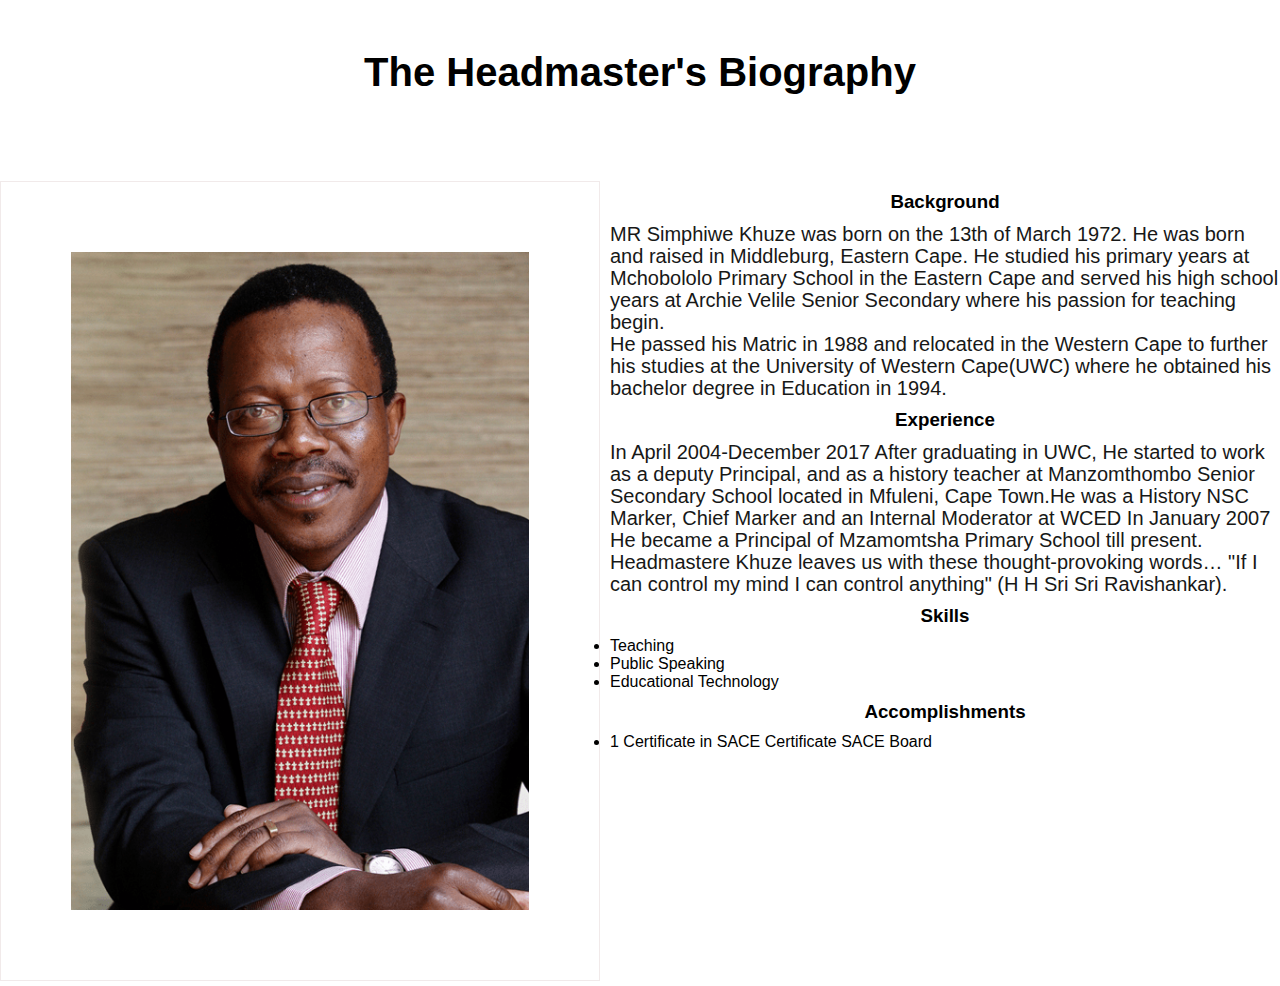
<file: biography.html>
<!DOCTYPE html>
<html lang="en">
<head>
    <meta charset="UTF-8">
    <meta http-equiv="X-UA-Compatible" content="IE=edge">
    <meta name="viewport" content="width=device-width, initial-scale=1.0">

   <link rel='stylesheet' href='Mzamo_css.css'/>
    <link rel = "stylesheet" href = "https://stackpath.bootstrapcdn.com/font-awesome/4.7.0/css/font-awesome.min.css">
    <link rel="canonical" href="https://getbootstrap.com/docs/5.3/examples/album/">

    <link rel="canonical" href="https://getbootstrap.com/docs/5.3/examples/album/">
    <link rel='stylesheet' href='bio.css'>
    <title>Document</title>
</head>
<body>
    
    
   
<h1>The Headmaster's Biography</h1><br>
<br>


<img src="img_heard.png" width="600px" height="800px" class="float-img">

<h3>Background</h3>
<p>MR Simphiwe Khuze was born on the 13th of March 1972. He was born and raised in Middleburg, Eastern Cape. He studied his primary years at Mchobololo Primary School in the Eastern Cape and served his high school years at Archie Velile Senior Secondary where his passion for teaching begin.</p>
<p>He passed his Matric in 1988 and relocated in the Western Cape to further his studies at the University of Western Cape(UWC) where he obtained his bachelor degree in Education in 1994.</p>

<h3>Experience</h3>

<p>In April 2004-December 2017 After graduating in UWC, He started to work as a deputy Principal, and as a history teacher at Manzomthombo Senior Secondary School located in Mfuleni, Cape Town.He was a History NSC Marker, Chief Marker and an Internal Moderator at WCED

    In January 2007 He became a Principal of Mzamomtsha Primary School till present.
    
    Headmastere Khuze leaves us with these thought-provoking words… "If I can control my mind I can control anything" (H H Sri Sri Ravishankar).</p>

<h3>Skills</h3>
<li>Teaching</li>
<li>Public Speaking</li>
<li>Educational Technology
</li>
<h3>Accomplishments
</h3>

<li>1 Certificate in SACE Certificate SACE Board
</li>



    
</body>

</html>
</file>
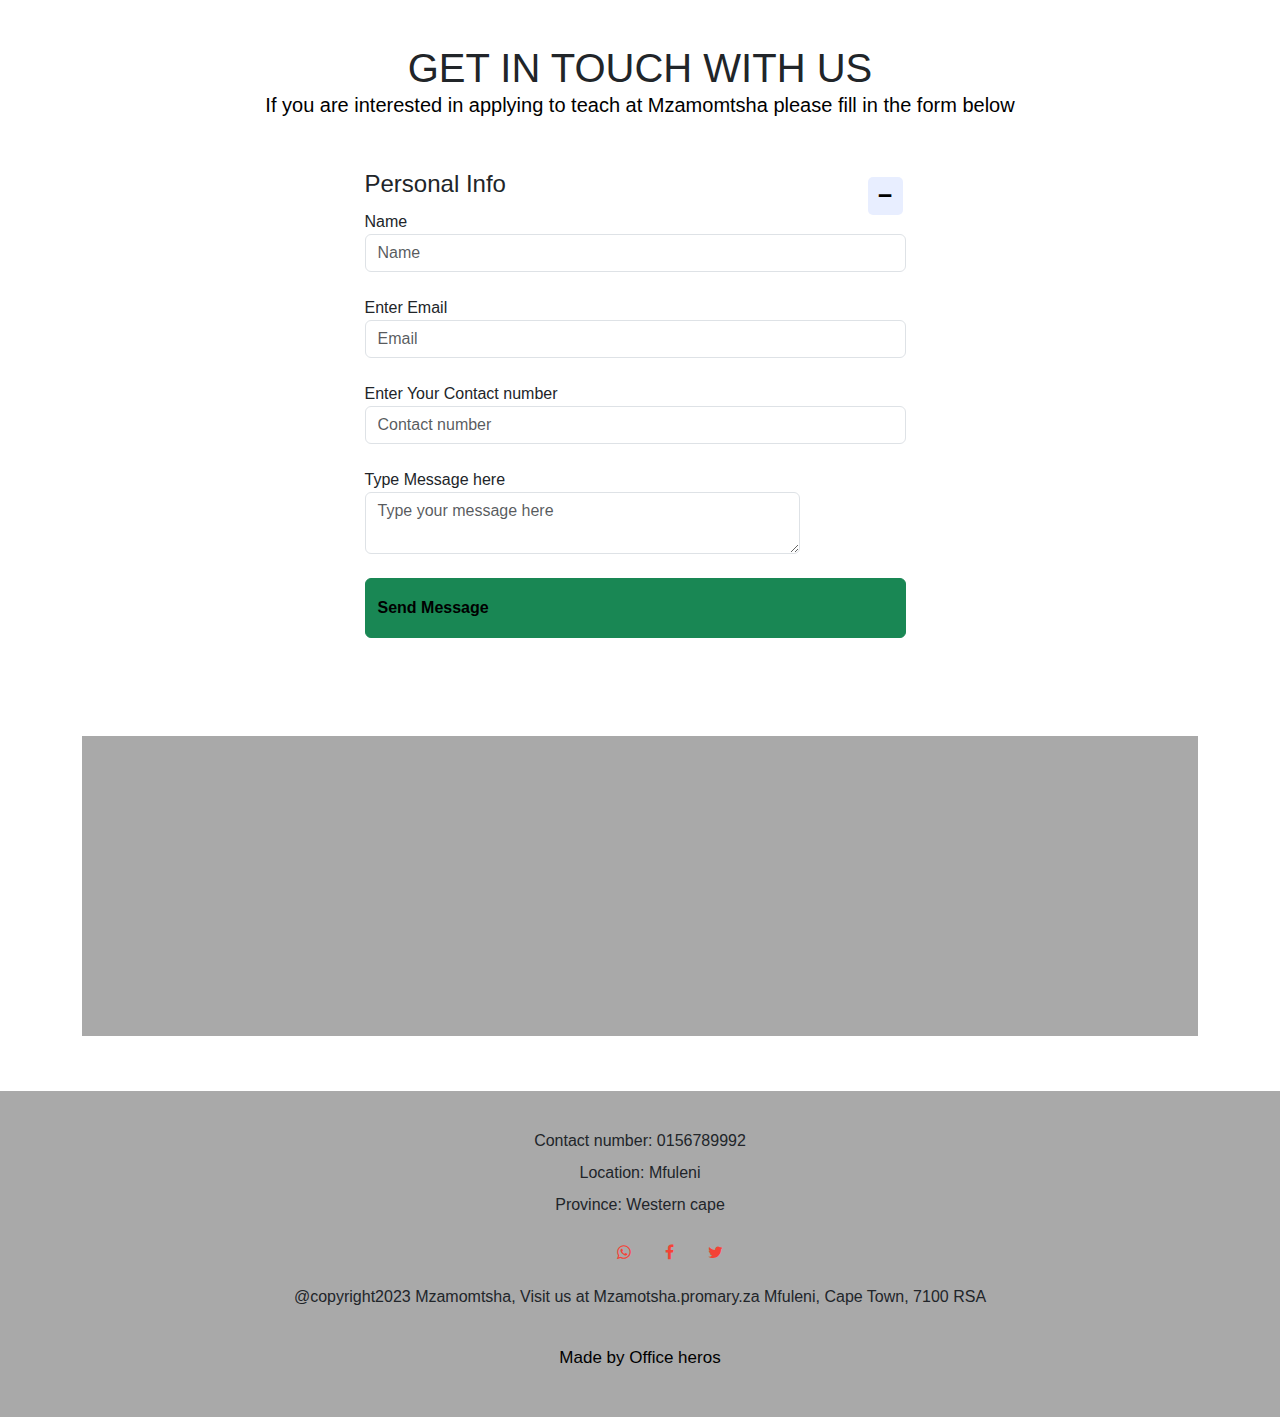
<file: contact.html>
<!DOCTYPE html>
<html lang="en">
<head>
    <meta charset="UTF-8">
    <meta http-equiv="X-UA-Compatible" content="IE=edge">
    <meta name="viewport" content="width=device-width, initial-scale=1.0">
    <title>Document</title>
    <link rel='stylesheet' href='Mzamo_css.css'/>
    <link rel = "stylesheet" href = "https://stackpath.bootstrapcdn.com/font-awesome/4.7.0/css/font-awesome.min.css">
    <link rel="canonical" href="https://getbootstrap.com/docs/5.3/examples/album/">

    <link rel="canonical" href="https://getbootstrap.com/docs/5.3/examples/album/">
    
 <!-- Bootstrap CSS -->
 <!--<link href="https://cdn.jsdelivr.net/npm/bootstrap@5.0.2/dist/css/bootstrap.min.css" rel="stylesheet" integrity="sha384-EVSTQN3/azprG1Anm3QDgpJLIm9Nao0Yz1ztcQTwFspd3yD65VohhpuuCOmLASjC" crossorigin="anonymous">
 <script src="https://cdn.jsdelivr.net/npm/bootstrap@5.0.2/dist/js/bootstrap.bundle.min.js" integrity="sha384-MrcW6ZMFYlzcLA8Nl+NtUVF0sA7MsXsP1UyJoMp4YLEuNSfAP+JcXn/tWtIaxVXM" crossorigin="anonymous"></script>-->
<meta http-equiv="X-UA-Compatible" content="IE=edge">
<meta name="viewport" content="width=device-width, initial-scale=1">
<link rel="stylesheet" href="https://cdn.jsdelivr.net/npm/bootstrap@4.6.2/dist/css/bootstrap.min.css">
<script src="https://cdn.jsdelivr.net/npm/jquery@3.6.3/dist/jquery.slim.min.js"></script>
<script src="https://cdn.jsdelivr.net/npm/popper.js@1.16.1/dist/umd/popper.min.js"></script>
<script src="https://cdn.jsdelivr.net/npm/bootstrap@4.6.2/dist/js/bootstrap.bundle.min.js"></script>

<link rel = "stylesheet" href = "https://stackpath.bootstrapcdn.com/font-awesome/4.7.0/css/font-awesome.min.css">
    <link rel="canonical" href="https://getbootstrap.com/docs/5.3/examples/album/">

    <link rel="canonical" href="https://getbootstrap.com/docs/5.3/examples/album/">

    <link href="bootstrap.min.css" rel="stylesheet">
</head>
<body>
   
    <section id="contact"  style="justify-items: flex-end;">
        <div class="container-lg">
          <div class="text-center"><br>
            <h2 >Get in Touch with Us</h2>
            <p class="lead">If you are interested in applying to teach at Mzamomtsha please fill in the form below</p>
          </div>
    
          <div class="row justify-content-center my-5">
            <div class="col-lg-6">
              <form action="">
                <fieldset>
                  <legend>Personal Info</legend>
                  <labe>Name</labe>
                  <input type="text" class="form-control" id="Name" placeholder="Name" required><br>
                  <labe>Enter Email</labe>
                          <input type="text" class="form-control" id="email" placeholder="Email"><br>
                          <labe>Enter Your Contact number</labe>
                          <input type="number" class="form-control" id="number" placeholder="Contact number"required><br>
                          <labe>Type Message here</labe>
                          <textarea type="text" class="form-control" id="textarea" style="width: 435px;"placeholder="Type your message here" required></textarea><br>
                          <button type="button" class="btn btn-success">Send Message</button>
                          
              </form>
              </div>
        </div>
       </section>
       <div class="container">

        <div class="container-map">
            <div class="map">
              <iframe src="https://www.google.com/maps/embed?pb=!1m18!1m12!1m3!1d3307.5801782232306!2d18.649150915117872!3d-34.00331568061928!2m3!1f0!2f0!3f0!3m2!1i1024!2i768!4f13.1!3m3!1m2!1s0x1dcc4f10cee25b65%3A0x67a6a93df747dbac!2sMzamomtsha%20Primary!5e0!3m2!1sen!2sza!4v1678267790306!5m2!1sen!2sza" 
              width="400" height="300" style="border: 30px;" allowfullscreen="" loading="lazy" referrerpolicy="no-referrer-when-downgrade" top="0";>
              </iframe>
          </div>
          </div>
          <style>
            iframe{
                background-color:darkgrey;
                width: 100%;
                padding: 2px;
            }
          </style>
    </div>
       
    </div> 
    <br>
    <br>

 <section class ="footer" style="background-color: darkgrey;" >
 <h4></h4>
 <div class="address">
    <address>
        <label>Contact number: 0156789992</label><br>
        <label>Location: Mfuleni</label><br>
        <label>Province: Western cape </label>
    </address>
 </div>
 <div class = "icons">
  <a href = "https://www.facebook.com/pages/category/middle-school/Mzamomtsha-Primary-School-105759048369027/posts/">
   <a href="https://web.whatsapp.com/"><i  class="fa fa-whatsapp"></i></a> 
    <i class = "fa fa-facebook fa-2xl"></i> </a>
 <a href="https://twitter.com/i/flow/login?input_flow_data=%7B%22requested_variant%22%3A%22eyJsYW5nIjoiZW4ifQ%3D%3D%22%7D"> <i class = "fa fa-twitter"></i></a>
  <br>

  <p> <address>
     
    @copyright2023 Mzamomtsha,
   Visit us at Mzamotsha.promary.za
   Mfuleni, Cape Town, 7100
   RSA
</address></p>

  </div>
     <p>Made by Office heros</p>
 </section>
 
</body>
</html>
</file>
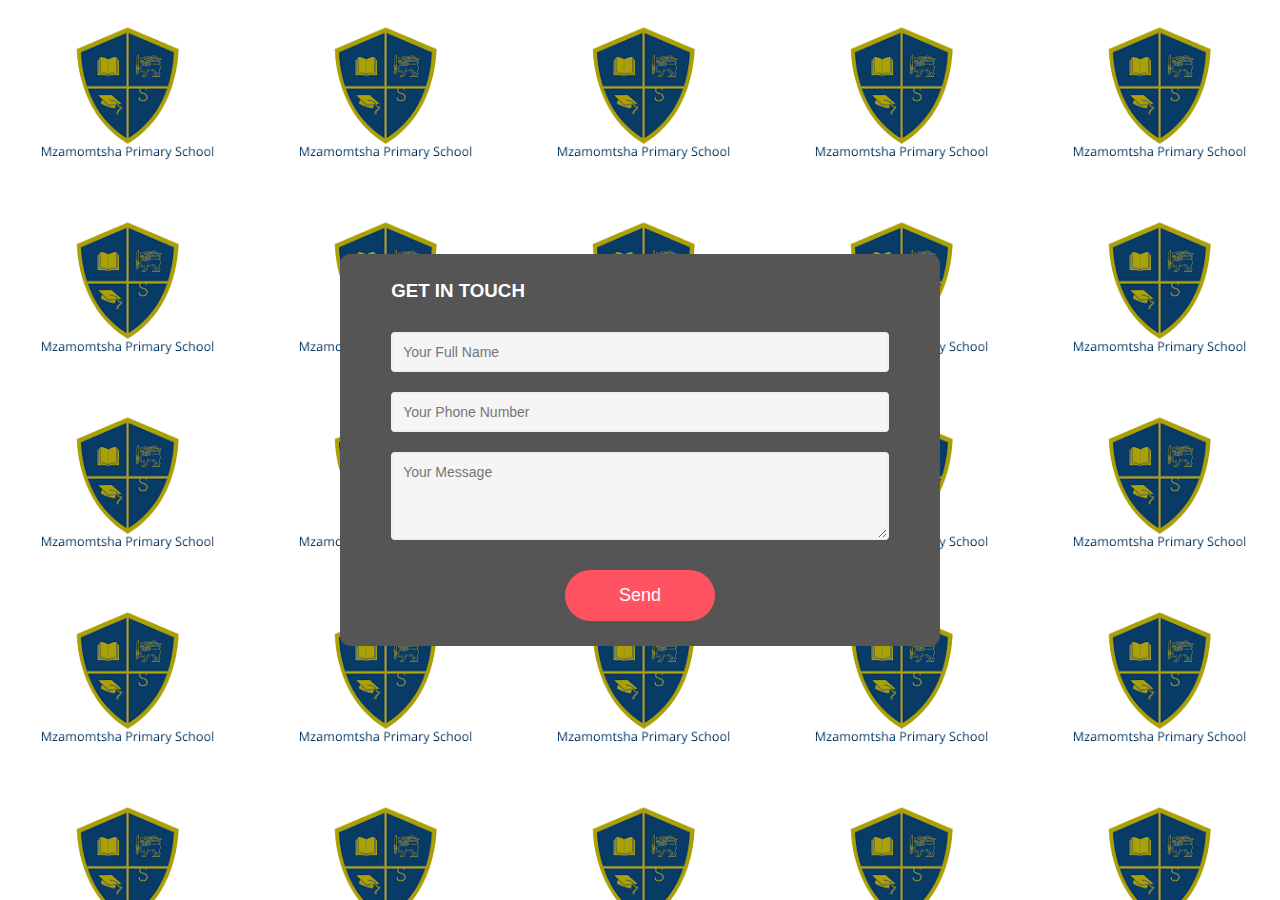
<file: ContactUs.html>
<!DOCTYPE html>
<html lang="en">
<head>
    <meta charset="UTF-8">
    <meta name="viewport" content="width=device-width, initial-scale=1.0">
    <title>Visit Us</title>
    <link rel="stylesheet" href="contactStyle.css"/>
    <!--<link rel="stylesheet" href="Mzamo_css.css"/>-->
</head>
<body>
   <div class="container">
      <form id="form1" onsubmit="sendEmail(); return false;">
        <h3>GET IN TOUCH</h3>
        <div>
          <input type="text" id="names" placeholder="Your Full Name"/>
        </div>

        <div>
          <input type="text" id="phone" placeholder="Your Phone Number"/>
        </div>

        <div>
          <textarea id="message" rows="4" placeholder="Your Message"></textarea>
        </div>
                <!--<input type="email" id="email" placeholder="Email" required>-->        
        <div>
          <button type="submit">Send</button>
        </div>        
      </form>
      </div>
    </div>
    <script src="https://smtpjs.com/v3/smtp.js"></script>
<script>
        function sendEmail(){
        Email.send({
        Host : "smtp.elasticemail.com",
        Username : "oh45675@outlook.com",
        Password : "9913DEDBC48EAF416A8A4C45F16E21A2AB3B",
        To : 'oh45675@outlook.com',
        From : "oh45675@outlook.com",
        Subject : "New Message Enquiry",
        Body : "Name: " + document.getElementById("names").value 
                        //+ "<br> Email: " + document.getElementById("email").value
                        + "<br> Phone no: " + document.getElementById("phone").value 
                        + "<br> Message: " + document.getElementById("message").value
        });

        if (window.confirm("Message sent successfully! Go to Home page?")) {
                    window.location.href = 'index.html';
        }
        else {
            window.location.href = 'contactUs.html';
        };


        }

</script>
</body> 
</html>
</file>
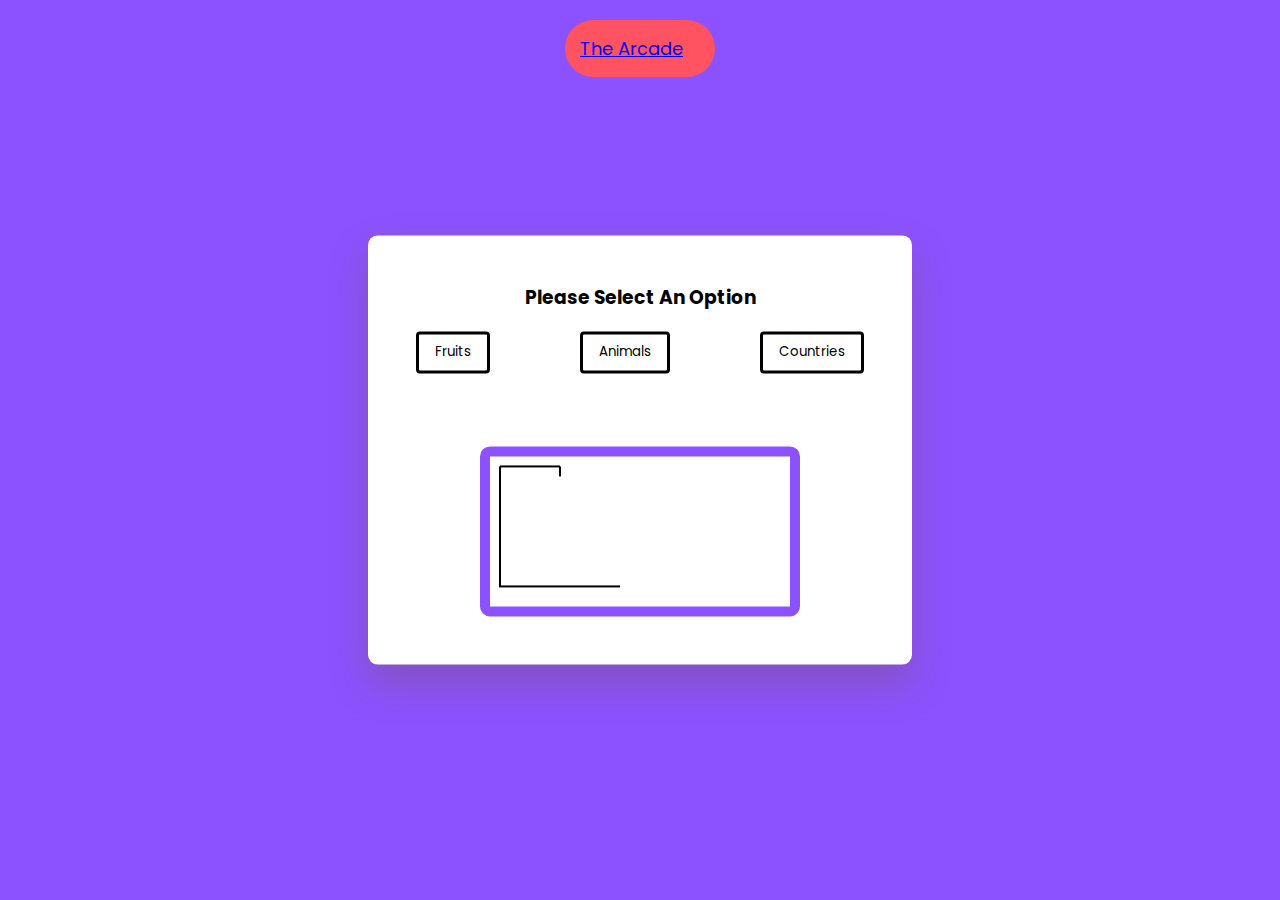
<file: hangman.html>
<!DOCTYPE html>
<html lang="en">
  <head>
    <meta name="viewport" content="width=device-width, initial-scale=1.0" />
    <title>Hangman</title>
    <!-- Google Fonts -->
    <link
      href="https://fonts.googleapis.com/css2?family=Poppins:wght@400;600&display=swap"
      rel="stylesheet"
    />
    <!-- Stylesheet -->
    <link rel="stylesheet" href="hangmanStyle.css" />
  </head>
  <body>
    <div class="container">
      <div id="options-container"></div>
      <div id="letter-container" class="letter-container hide"></div>
      <div id="user-input-section"></div>
      <canvas id="canvas"></canvas>
      <div id="new-game-container" class="new-game-popup hide">
        <div id="result-text"></div>
        <button id="new-game-button">New Game</button>
      </div>
    </div>
        <div class="back-button">
            <a href="game_page.html">The Arcade</a>
        </div>
    <!-- Script -->
    <script src="hangmanScript.js"></script>
  </body>
</html>
</file>
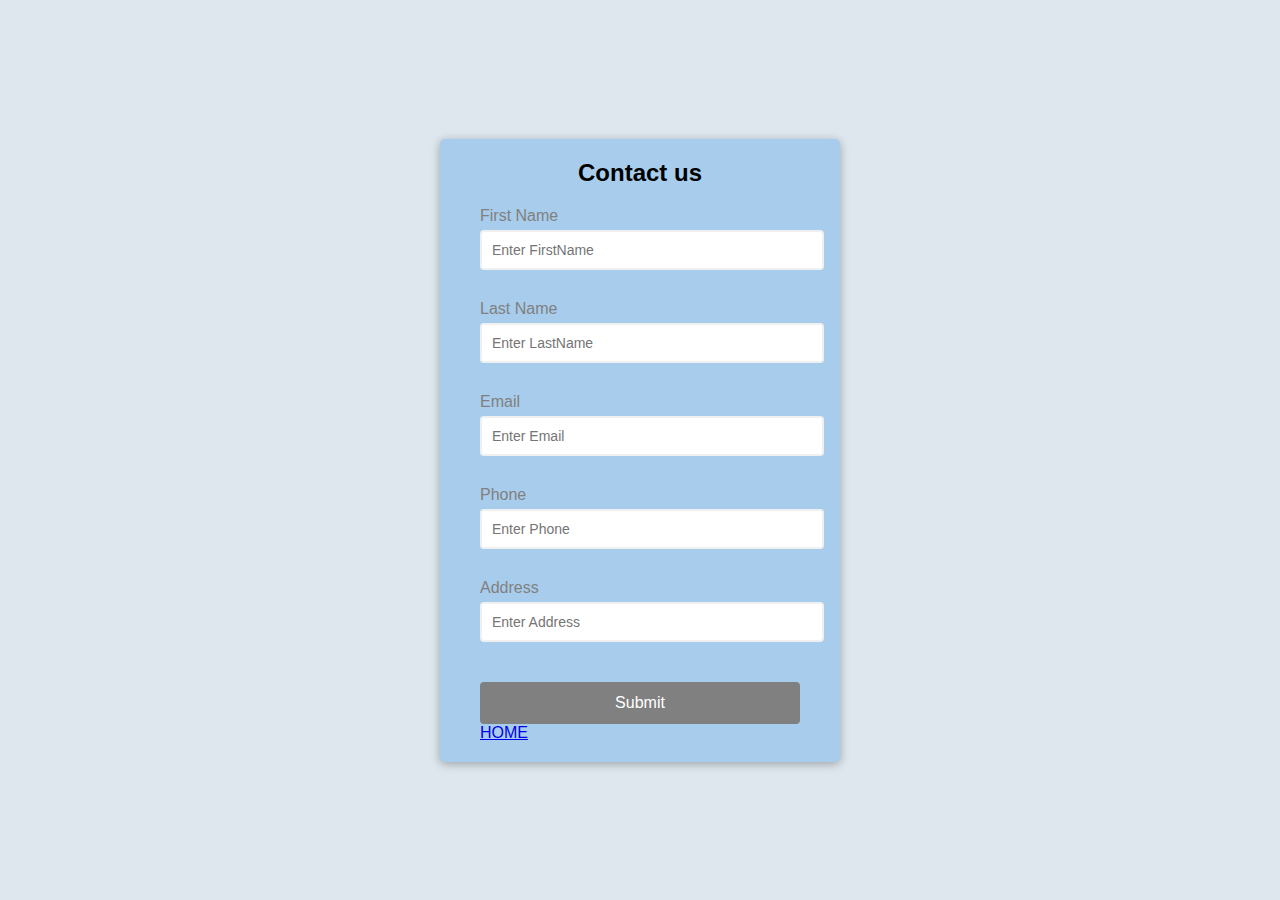
<file: newContactUs.html>
<!DOCTYPE html>
<html lang="en">
<head>
    <meta charset="UTF-8">
    <meta http-equiv="X-UA-Compatible" content="IE=edge">
    <meta name="viewport" content="width=device-width, initial-scale=1.0">
    <title>Contact Us</title>
    <link rel="stylesheet" href="conStyling.css"/>
    
</head>
<body>
   <div class="container">

<form id="form" class="form">

<h2>Contact us</h2>

<div class="form-control ">
    <label for="FirstName">First Name</label>
    <input type="text" id="FirstName" placeholder="Enter FirstName"/>

    <small>Error message</small>


</div>

<div class="form-control">
    <label for="LastName">Last Name</label>
    <input type="text" id="LastName" placeholder="Enter LastName"/>

    <small>Error message</small>


</div>

<div class="form-control">
    <label for="Email">Email</label>
    <input type="text" id="Email" placeholder="Enter Email"/>

    <small>Error message</small>


</div>

<div class="form-control">
    <label for="Phone">Phone</label>
    <input type="text" id="Phone" placeholder="Enter Phone"/>

    <small>Error message</small>


</div>

<div class="form-control">
    <label for="Address">Address</label>
    <input type="text" id="Address" placeholder="Enter Address"/>

    <small>Error message</small>


</div>

<div>
    <button>Submit</button>
    <a href="index.html" class="form-control">HOME</a>
</div>




</form>





   </div>

   <script src="newConJS.js"></script>
    
</body>
</html>
</file>
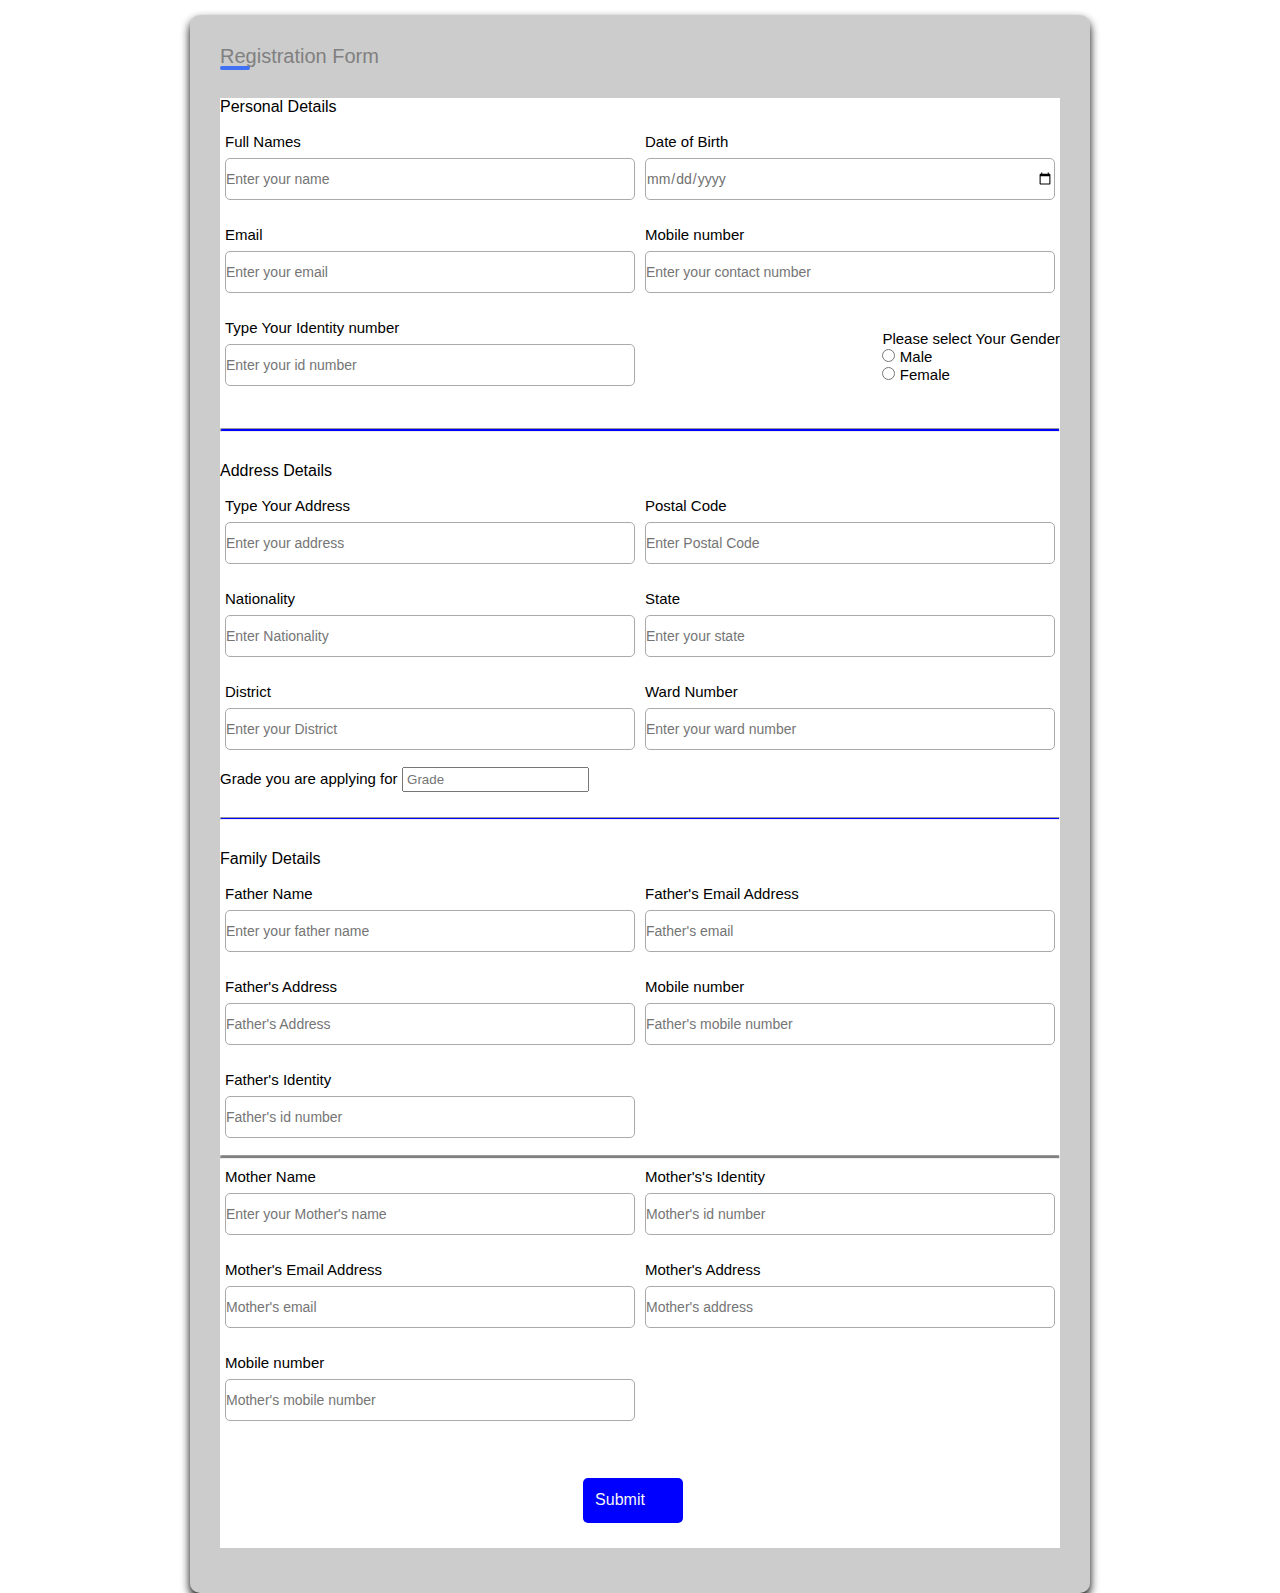
<file: Reg form.html>
<!DOCTYPE html>
<html lang="en">
<head>
    <meta charset="UTF-8">
    <meta http-equiv="X-UA-Compatible" content="IE=edge">
    <meta name="viewport" content="width=device-width, initial-scale=1.0">
    <link rel="stylesheet" href="Reg.css.css">
    <link href="https://fonts.cdnfonts.com/css/poppins" rel="stylesheet">
                
    <title>Document</title>
</head>
<body>
    <div class="container">
        <header>Registration Form</header>
        <form action="">
<div class="form first">
    <div class="details person">
        <span class="title">Personal Details</span>
        <div class="fields">
            <div class="input-field">
                <label>Full Names</label>
                <input type="text" alt="" placeholder="Enter your name" required>
            </div>
            <div class="input-field">
                <label>Date of Birth</label>
                <input type="date" alt="" placeholder="Date of Birth" required>
            </div>
            <div class="input-field">
                <label>Email</label>
                <input type="email" alt="" placeholder="Enter your email" required>
            </div>
            <div class="input-field">
                <label>Mobile number</label>
                <input type="number" alt="" placeholder="Enter your contact number" required>
            </div>
            <div class="input-field">
                <label>Type Your Identity number</label>
                <input type="number" alt="" placeholder="Enter your id number" required>
            </div>
            <div class="input-radio">
                <label>Please select Your Gender</label><br>
                <input type="radio" alt="" id="Male" name="gender" value="MALE" required>
                <label>Male</label><br>
                <input type="radio" alt="" id="Female" name="gender" value="FEMALE" required>
                <label>Female</label>
              
            </div>
        </div>
        <hr style="width: 100%; color:green; border-radius: 20px; padding: 0.8px; background-color: blue; margin-top: 25px;">
        
    </div>

    <div class="details address">
        <span class="title">Address Details</span>
        <div class="fields">
            <div class="input-field">
                <label>Type Your Address</label>
                <input type="text" alt="" placeholder="Enter your address" required>
            </div>
            <div class="input-field">
                <label>Postal Code</label>
                <input type="number" alt="" placeholder="Enter Postal Code" required>
            </div>
            <div class="input-field">
                <label>Nationality</label>
                <input type="text" alt="" placeholder="Enter Nationality" required>
            </div>
            <div class="input-field">
                <label>State</label>
                <input type="text" alt="" placeholder="Enter your state" required>
            </div>
            <div class="input-field">
                <label>District</label>
                <input type="text" alt="" placeholder="Enter your District" required>
            </div>
            <div class="input-field">
                <label>Ward Number</label>
                <input type="text" alt="" placeholder="Enter your ward number" required>
            </div>
            <div class="grade">
                <label>Grade you are applying for</label>
                <input type="number" placeholder="Grade">
            </div>
            
        </div>
        <hr style="width: 100%; color:green; border-radius: 20px; padding: 0.8px; background-color: blue; margin-top: 25px;">
        

        
    </div>
</div>


    <div class="form second">
        <div class="details family ">
            <span class="title">Family Details</span>
            <div class="fields">
                <div class="input-field">
                    <label>Father Name</label>
                    <input type="text" alt="" placeholder="Enter your father name" required>
                </div>
                
                <div class="input-field">
                    <label> Father's Email Address</label>
                    <input type="email" alt="" placeholder="Father's email" required>
                </div>
                <div class="input-field">
                    <label> Father's  Address</label>
                    <input type="text" alt="" placeholder="Father's Address" required>
                </div>
                <div class="input-field">
                    <label>Mobile number</label>
                    <input type="number" alt="" placeholder="Father's mobile number" required>
                </div>
                <div class="input-field">
                    <label>Father's Identity</label>
                    <input type="number" alt="" placeholder="Father's id number" required>
                </div>

                <hr style="width: 100%; color:green; border-radius: 20px; padding: 0.8px; background-color: gray;">
                <div class="input-field">
                    <label>Mother Name</label>
                    <input type="text" alt="" placeholder="Enter your Mother's name" required>
                </div>
                <div class="input-field">
                    <label>Mother's's Identity</label>
                    <input type="number" alt="" placeholder="Mother's id number" required>
                </div>
                <div class="input-field">
                    <label> Mother's Email Address</label>
                    <input type="email" alt="" placeholder="Mother's email" required>
                </div>
                <div class="input-field">
                    <label> Mother's  Address</label>
                    <input type="text" alt="" placeholder="Mother's address" required>
                </div>
                <div class="input-field">
                    <label>Mobile number</label>
                    <input type="number" alt="" placeholder="Mother's mobile number" pattern="[0-9]*" required>
                </div>
                <br>
                
               
            </div>
            <div class="buttons">
                <button class="Submit">
                       <span class="SubmitText">Submit</span>
                       <i class="uil uil-navigator"></i>
                   </button>
               </div>
            
        </div>   
            </div>
    
        </div>
    </div>
  
        </form>

    </div>
</body>
</html>
</file>
<file: Mzamo_css.css>
*{
  margin: 0;
  padding: 0;
  box-sizing: border-box;
  font-family: 'poppins', sans-serif;
}

.header{
  min-height: 100vh ;
  width:100%;
  background-image: linear-gradient(rgba(4,9,30,0.7),rgba(4,9,30,0.7)), url(sch.jpg);

  background-position: center;
  background-size: cover ;
  position: relative;
}

nav {
  display: flex;
  padding: 2% 6%;
  justify-content: space-between;
  align-items: center;
}

nav img{
  width: 150px;
}

.nav-links{
  flex: 1;
  text-align: right;
}

.nav-links ul li {
  list-style: none;
  display: inline-block;
  padding: 8px 12px;
  position: relative;
  display: fixed;
  top: 0;
}
.nav-links ul li a {
  color: #ffffff;
  text-decoration: none;
  font-size: 15px;
  top: 0;
}
.nav-links ul li a:hover{
  background-color: crimson;
}
.nav-links ul li ::after {
  content: '';
  width: 0%;
  height: 2px;
  background: #f44336;
  display: block;
  margin: auto;
  transition: 0.5s;

}

.nav-links ul li:hover::after{
width: 100%;

}

.text-box{
 width: 90%;
 color: #ffffff;
 position: absolute;
 top: 50%;
 left: 50%; 
 transform: translate(-50%, -50%);
 text-align: center;
}

.text-box h1{
  font-size: 62px;

}
.text-box p {
  margin: 10px 0 40px ;
  font-size: 14px;
  color:#ffffff
}

.hero-btn{
  display: inline-block;
  text-decoration: none;
  color: #ffffff;
  border: 1px solid;
  padding: 12px 34px;
  font-size: 13px;
  background: transparent;
  position: relative;
  cursor: pointer;
}
.hero-btn:hover{
  border: 1px solid #f44336;
  background: #f44336;
  transition: 1s;
}
/*For web responsiveness*/
nav .fa{
  display: none;
}
@media(max-width:700px){
  .text-box h1{
      font-size: 62px;
  }
  .nav-links ul li{
      display: block;
      justify-content: flex-end;
  }
  
  .nav-links {
      position: absolute; 
      background: #f44336;
      height: 100vh;
      width: 200px;
      top: 0;
      right:-200px;
      text-align: left;
      z-index: 2;
      transition: 1s ;
      justify-content: flex-end;
  }

  nav .fa{
    display:block;
    color: #ffffff; 
    margin: 10px; 
    font-size: 22px;
    cursor: pointer;

  }

  .nav-links ul{
      padding: 30px ;
  }
}
.content-first{
  width:80%;
  margin: auto;
  text-align: left;
  padding-bottom: 10%;
}
.content-first p{
  color: #000000;
}

.content-first img{
  border-radius: 10%;
  margin-right: 30px;
  float: left;

}
h1{
  font-size:36px;
  font-weight:600;
  
}

p{
 color: #000000;
 font-size:17px;
font-weight: 300;
line-height:22px;
padding: 2px;
}

.content-sec{
  width:80%;
  margin: auto;
  text-align: left;
  padding-top: 1%;
  padding-bottom: 10%;

}
.content-sec img{
  border-radius: 10%;
  margin-right: 30px;
  float: left;
 
  

}
h1{
  font-size:36px;
  font-weight:600;
}

p{
 color: #000000;
 font-size:17px;
font-weight: 300;
line-height:22px;
padding: 2px;
}

.content-head h2{
  font-size:36px;
  font-weight:600;
  text-align: center;
  color: #f44336;
  
}

.content-head h1{
  font-size:36px;
  font-weight:600;
  text-align: center;
  color: #f44336;
  
}

 
.content-third{
  width:80%;
  margin: auto;
  text-align: left;
  padding-top: 1%;
  padding-bottom: 20%;

}

.content-third img{
  border-radius: 10%;
  margin-right: 30px;
  float: left;
 
}


/*course*/

.course{
  width:80%;
  margin: auto;
  text-align: center;
  padding-top: 100px;
}

/*Content in middle of website*/
.content{
  width:80%;
  margin: auto;
  text-align: left;
  padding-top: 100px;
}

.content img{
  border-radius: 10%;
  margin-left: 30px;
}
h1{
  font-size:36px;
  font-weight:600;
}

p{
 color: #000000;
 font-size:17px;
  font-weight: 300;
  line-height:22px;
  padding: 10px;
}

.row{
  margin-top:5%;
  display:flex;
  justify-content: space-between;
  padding-right: 10px;


}
.course-col{
  flex-basis:31%;
  background: #1c5ca7;
  border-radius: 10px;
  margin-bottom: 5%;
  padding:20px 12px;
  box-sizing: border-box;
  transition: 0.5s;
   margin-left: 20px;
}

h3{
  text-align:center;
  font-weight:600;
  margin:10px 0;
}

.course-col:hover{
  box-shadow: 0 0 20px 0px rgba(0,0,0,0,2);
}
@media(max-width:700px){
 .row {
  flex-direction: column;

 }
}
.content{
  width:80%;
  margin: auto;
  text-align: left;
  
}
.icons a{
  padding: 30px;

}
.content img{
  border-radius: 10%;
  margin-left: 30px;
}
h1{
  font-size:36px;
  font-weight:600;
}

p{
 color: #000000;
 font-size:17px;
font-weight: 300;
line-height:22px;
padding: 2px;
}

.content-below
{
  width:80%;
  margin: auto;
  text-align: left;
  padding-top: 100px;
}

.content-below img{
  border-radius: 10%;
  margin-right: 30px;
  float: left;
  padding-bottom: 10px;
  
}

/*campus*/
.campus{
width:80%;
margin:auto;
text-align:center;
padding-top: 50px ;  
}

.campus-col{
  flex-basis: 32%;
  border-radius:10px;
  margin-bottom: 30px;
  position:relative;
  overflow:hidden;
  
  
}

.campus-col img{
 width:100% ;
 display:block;
 height: 60%;
}

.layer{
  background:transparent;
  height: 350px;
  width:100%;
  position: absolute;
  top:0;
  left:0;
  transition: 0.5s;

}

.layer:hover {
  background:darkgray;


  
}
.layer h3{
  width:100%;
  font-weight: 500;
  color:#fff;
  font-size: 26px;
  bottom:0;
  left: 50%;
  left:50%;
  transform: translateX(-50%);
  position: absolute;
  opacity: 0;
  transition: 0.5s;

}

.layer:hover h3{
  bottom: 49%;
  opacity: 1;

}

.facilities{
 width: 80%;
 margin: auto; 
 text-align: center;
 padding-top: 100px;

}

.facilities-col{
  flex-basis: 34%;
  border-radius:10px ;
  margin-bottom:5%;
  text-align: left;
  padding-left: 10px;
}

.facilities-col img{
width:100%;
border-radius: 10px;

}

.facilities-col p{
  padding: 0;

}
.facilities-col h3{
 margin-top:16px;
 margin-bottom: 15px;
 text-align: left; 
}

/* testimonials*/

.testimonials{
width:auto;
margin:auto;
padding-top: 100px;
text-align: center;


}
.testimonials-col{
  flex-basis:44%;
  border-radius: 10px;
  margin-bottom: 5%;
  text-align: left;
  background:#fff3f3;
  padding: 25px;
  cursor:pointer;
  display: flex;
}

.testimonials-col img{
height: 40px;
margin-left: 5px;
margin-right: 30px;
border-radius: 50%;   
}
.course-col img{
  border-radius: 50%;
}
.testimonials-col p{
padding: 0;
}

.testimonials-col h3{
margin-top:15px;
text-align:left;
}

.testimonials-col .fa{
 color: #f44336
}

@media(max-width:700px)
{
  .testimonial-col img{
      margin-left:0px;
      margin-right:15px;
  }
}

/* FAQS*/

h1 {
  text-align: center;
  margin: 50px 0 !important;
  font-family: sans-serif;
}
.card, card-header {
  background-color: transparent !important;
  border: none !important;
  padding: 20px !important;
  margin-bottom: 20px;
}
.card {
  box-shadow: 0 2px 20px 0 rgba(178, 196, 192, 0.473);
}
.btn {
  width: 100%;
  height: 60px;
  color: #000 !important;
  font-weight: bold !important;
  text-align: left !important;
  text-decoration: none !important;
}
.card-body {
  background-color: #e8eeff;
}
.btn:after {
  content: '\2212';
  width: 35px;
  font-size: 25px;
  text-align: center;
  border-radius: 5px;
  right: 15px;
  top: 11px;
  position: absolute;
  background: #e8eeff;
}
.btn.collapsed:after {
  content: '\002b';
}

/*CTA*/

.cta{
  margin:100px auto;
  width:60%;
  background-image: linear-gradient(rgba(0,0,0,0.7),rgba(0,0,0,0.7)), url(banner.jpg) ;
  background-position:center;
  background-size: cover;
  border-radius: 10px;
  text-align: center;
  padding: 100px 0;
  background-color: #dfdfdf;
}

.cta h1{
  color:#fff;
  margin-bottom: 40px;
  padding: 0;
}

@media(max-width:700px)
{
  .cta h1{
      font-size:24px;
  }
}
.footer{
  width:100%;
  text-align: center;
  padding: 30px 0;
}

.footer :h4{
  margin-bottom: 25px;
  margin-top:20px;
  font-weight: 600;

}
.icons .fa{
  color:#f44336;
  margin:0;
  cursor:pointer; 
  padding:1 8px 0;
}

fa-heart-ol{
  color:#f44336;
}
.container {
  clear: both;
  overflow: auto;
}
.button {
    background-color: #919191;
    border: none;
    color: rgb(245, 242, 242);
    padding: 9px 20px;
    text-align: center;
    text-decoration: none;
    display: inline-block;
    margin: 8px 7px;
    cursor: pointer;
    border-radius: 11px;
    justify-content:flex-end;
  }
  
  .topnav {
    background-color: #0A4876 ;
    overflow: hidden;
}

/* Style the links inside the navigation bar */
.topnav a {
  float: left;
  color: #f2f2f2;
  text-align: center;
  padding: 15px 75px;
  text-decoration: none;
  font-size: 17px;
}

/* Change the color of links on hover */
.topnav a:hover {
  background-color: #ddd;
  color: black;
}

/* Add a color to the active/current link */
.topnav a.active {
  background-color: #918f8f ;
  color: white;
}
h2{
  color: crimson ;
}
.container-lg{
  justify-content: center;
  padding: 20px;
}
.stuff{
  padding: 20px;
}
.container{
  align-items: flex-start;
  top: 0px;
}
.container-map{
  left: 0px;
}


.bd-placeholder-img {
font-size: 1.125rem;
text-anchor: middle;
-webkit-user-select: none;
-moz-user-select: none;
user-select: none;
}
iframe{
margin-top: 30px;
padding: 5px;
border-color: blue;
}
@media (max-width:750px) {
.container-address{
display: flex;
flex-direction: column;
margin: 4px 0;
width: calc(100% / 3 -15px);
}
}
@media (max-width:750px) {
.container-map .map{
display: flex;
flex-direction: column;
margin: 4px 0;
width: calc(100% / 3 -15px);
}
}

.form {
  left: 0px;
  margin-left: 0;
  display: flex;
}
/* Right-aligned section inside the top navigation */
.topnav-right {
  float: right;
}

body {
  font-family: Helvetica;
  margin: 0;
  height: 100%;
  width: 100%;
}
a {
  text-decoration: none;
  color: #000;
}
h1 {
  text-align: center;
  
}
.site-header { 
  border-bottom: 1px solid #ccc;
  padding: .5em 1em;
}

.site-header::after {
  content: "";
  display: table;
  clear: both;
}

.site-identity {
  float: left;
}

.site-identity h1 {
  font-size: 1.5em;
  margin: .7em 0 .3em 0;
  display: inline-block;
}

.site-identity img {
  max-width: 55px;
  float: left;
  margin: 0 10px 0 0;
}

.site-navigation {
  float: right;
}

.site-navigation ul, li {
  margin: 0; 
  padding: 0;
}

.site-navigation li {
  display: inline-block;
  margin: 1.4em 1em 1em 1em;
}

/* Flexbox */



.row{
  margin-top:5%;
  display:flex;
  justify-content: space-between;
  padding-right: 10px;


}
.course-col{
  flex-basis:31%;
  background: #1c5ca7;
  border-radius: 10px;
  margin-bottom: 5%;
  padding:20px 12px;
  box-sizing: border-box;
  transition: 0.5s;
   margin-left: 20px;
}



 
footer {
background-color:#0A4876 ;
padding: 10px;
text-align: center;
color: darkgray;
}


.flex-container {
display: flex;
/*background-color: #ffffff;*/
/*justify-content: center;*/
margin-top: 10px;
margin-bottom: 100px;


}

.flex-container > div {
/*background-color: rgb(243, 184, 184);*/
background-color:#0A4876 

  ;
color: rgb(0, 0, 0);
width: 220px;
margin: 20px;
/*text-align: center;*/
line-height: 10px;
font-size: 10px;
padding: 5px;

}

.img {
width: 800px;
height: 100px;
}

.flex-container- {
display: flex;
background-color: #ebebeb;
/*justify-content: center;*/
line-height: 20px;
}

.flex-container >  div {
/*background-color: rgb(243, 184, 184);*/
background-color:#0A4876 ;
color: rgb(0, 0, 0);
width: 250px;
margin: 5px;
text-align: center;
line-height: 40px;
font-size: 10px;
padding: 5px;
margin-top: 20px;


}
.card {
  background-color: rgb(243, 243, 248);
  margin: 10px !important;
  height: 50vh;
  width: 40vh ;
  border-radius: 4px;
  background: #fff;
  box-shadow: 0 6px 10px rgba(0,0,0,.08), 0 0 6px rgba(0,0,0,.05);

  animation: 3s cubic-bezier(0.16,1,0.3,1) card;
  
  

}

.card:hover{
box-shadow: 0 10px 20px rgba(0,0,0,.12), 0 4px 8px rgba(0,0,0,.06);
}



.card-img-top{

width: 100%;
display: block;
height: 15vw;
object-fit: cover;

}


@keyframes card{

  from{

    transform: translateY(100%);
    opacity:0.1;
  }
  to{

    transform: translateY(0%);
    opacity:1;
  }
}

.to-top{
  background-color: transparent;
  position: fixed;
  bottom: 90px;
  right: 32px;
  width: 70px;
  display: flex;
  align-items: center;
  justify-content: center;
  font-size: 50px;
  color: #1f1f1f;
  text-decoration: none;
  opacity: 01;
  pointer-events: visible;
  transition: all 0.4s;
}

.to-top .active{
  bottom: 32px;
  pointer-events: auto;
  opacity: 1;
}

.to-top:hover{
  color: red;
}


/*Reveal*/

section .container{
  margin:100px;
}

section h1{
  font-size: 60px;

}

section h2{
  font-size:40px;
  text-align:left;
  text-transform:uppercase;
}

section .cards{
display:flex;
}

section .cards .text-card{
  background:#2150c7;
  margin: 20px;
  padding:20px;
}
section .cards .text-card h3{
font-size:30px;
text-align: center;
text-transform: uppercase;
margin-bottom: 10px;
}




@media (max-width: 900px)
{
 section h1{
  font-size: 40px;
 }

 section .cards{
  flex-direction: column;
 }
}

.reveal{
position: relative; 
transform : translateY(150px);
opacity:0 ;
transition: all 2s ease;
}

.reveal.active{
  transform : translateY(0px);
  opacity:1;
}  

a{
  background-color: transparent;
}

.transform{
  background-color: steelblue;
}

.error-hint{
  color: red;
}

.hidden {
  display: none;
}
.content-below .ifm iframe{
  align-items: center;

 justify-content: center;
 align-items: center;
}
section h2{
margin-top: -20px;
width:80%;
margin: auto;
text-align: center;
}
.ifm iframe{
  justify-content: center;
  margin-left: 115px;
text-align: center;

}

.view-qr{
  display: inline-block;
  padding: 10px 20px;
  font-size: 18px;
  cursor: pointer;
  text-align: center;
  text-decoration: none;
  outline: none;
  color: #fff;
  background-color: #6eb5ff;
  border: none;
  border-radius: 15px;
  box-shadow: 0 9px #999;
}

.view-qr:hover {
  background-color: #afcbff;
}

.view-qr:active {
  background-color: #afcbff;
  box-shadow: 0 5px #666;
  transform: translateY(4px);
}

.course-col .view-qr{
  margin-top: 35px;
  justify-content: center;
}
 
.content-below .ifm iframe{
  align-items: center;

 justify-content: center;
 align-items: center;
}
section h2{
margin-top: -20px;
width:80%;
margin: auto;
text-align: center;
}
.ifm iframe{
  justify-content: center;
  margin-left: 190px;
text-align: center;

}
</file>
<file: bio.css>
.float-img{

float: left;
margin-right: 10px;
margin-bottom: 5px;
border: solid rgb(241, 234, 234) 1px;
padding: 70px;




}

p{
    align-items: center;
    padding: 0%;
    color:rgb(23, 24, 23);
    font-size: 20px;
    text-align: left;
}

h1{
    text-align: center;
    font-size: 40px;
}

.li{

    font-size: 40px;
    text-size-adjust: 40px;
}
</file>
<file: contactStyle.css>
*{
    margin: 0;
    padding: 0;
    box-sizing: border-box;
    font-family: 'poppins', sans-serif;
}

.container{
    width: 100%;
    height: 100vh;
    background-image: url("mzm.png");
    display: flex;
    align-items: center;
    justify-content: center;
}

form{
    background: #555;
    display: flex;
    flex-direction: column;
    padding: 2vw 4vw;
    width: 90%;
    max-width: 600px;
    border-radius: 10px;
}

form h3{
    color: white;
    font-weight: 800;
    margin-bottom: 20px;
}

form input, form textarea{
    border: 0;
    margin: 10px 0;
    padding: 20px;
    outline: none;
    background: #f5f5f5;
    font-size: 16px;
    border-radius: 10px;
}

form button{
    padding: 15px;
    background: #ff5361;
    color:white;
    font-size: 18px;
    border: 0;
    display: block;
    outline: none;
    cursor: pointer;
    width: 150px;
    margin: 20px auto 0;
    border-radius: 30px;
}

form div input{
    border: 2px solid #f0f0f0;
    border-radius:4px;
    display: block;
    width: 100%;
    padding: 10px;
    font-size: 14px;
}

form div textarea{
    border: 2px solid #f0f0f0;
    border-radius:4px;
    display: block;
    width: 100%;
    padding: 10px;
    font-size: 14px;
}
</file>
<file: hangmanStyle.css>
* {
    padding: 0;
    margin: 0;
    box-sizing: border-box;
    font-family: "Poppins", sans-serif;
  }
  body {
    background-color: #8c52ff;
  }
  .container {
    font-size: 16px;
    background-color: #ffffff;
    width: 90vw;
    max-width: 34em;
    position: absolute;
    transform: translate(-50%, -50%);
    top: 50%;
    left: 50%;
    padding: 3em;
    border-radius: 0.6em;
    box-shadow: 0 1.2em 2.4em rgba(111, 85, 0, 0.25);
  }
  #options-container {
    text-align: center;
  }
  #options-container div {
    width: 100%;
    display: flex;
    justify-content: space-between;
    margin: 1.2em 0 2.4em 0;
  }
  #options-container button {
    padding: 0.6em 1.2em;
    border: 3px solid #000000;
    background-color: #ffffff;
    color: #000000;
    border-radius: 0.3em;
    text-transform: capitalize;
    cursor: pointer;
  }
  #options-container button:disabled {
    border: 3px solid #808080;
    color: #808080;
    background-color: #efefef;
  }
  #options-container button.active {
    background-color: #8c52ff;
    border: 3px solid #000000;
    color: #fff;
  }
  .letter-container {
    width: 100%;
    display: flex;
    flex-wrap: wrap;
    justify-content: center;
    gap: 0.6em;
  }
  #letter-container button {
    height: 2.4em;
    width: 2.4em;
    border-radius: 0.3em;
    background-color: #ffffff;
    cursor: pointer;
  }
  .new-game-popup {
    background-color: #ffffff;
    position: absolute;
    left: 0;
    top: 0;
    height: 100%;
    width: 100%;
    display: flex;
    align-items: center;
    justify-content: center;
    flex-direction: column;
    border-radius: 0.6em;
  }
  
  #user-input-section {
    display: flex;
    justify-content: center;
    font-size: 1.8em;
    margin: 0.6em 0 1.2em 0;
  }
  canvas {
    display: block;
    margin: auto;
    border: 10px solid #8c52ff;
    border-radius: 10px;
  }
  .hide {
    display: none;
  }
  #result-text h2 {
    font-size: 1.8em;
    text-align: center;
  }
  #result-text p {
    font-size: 1.25em;
    margin: 1em 0 2em 0;
  }
  #result-text span {
    font-weight: 600;
  }
  #new-game-button {
    font-size: 1.25em;
    padding: 0.5em 1em;
    background-color: #8c52ff;
    border: 3px solid #000000;
    color: #fff;
    border-radius: 0.2em;
    cursor: pointer;
  }
  .win-msg {
    color: #39d78d;
  }
  .lose-msg {
    color: #fe5152;
  }


.back-button{
    padding: 15px;
    background: #ff5361;
    color:white;
    font-size: 18px;
    border: 0;
    display: block;
    outline: none;
    cursor: pointer;
    width: 150px;
    margin: 20px auto 0;
    border-radius: 30px;
}
</file>
<file: conStyling.css>
@import url("https://fonts.gooleapis.com/css?family=open+Sans&display=swap");
:root{

    --success-color:#23cc71;
    --error-color:#e74c3c;
}
*{

box-sizing:boader-box ;

}

body{

background-color: rgb(222, 231, 238);
font-family: "open Sans",sans-serif;
display:flex;
align-items:center;
justify-content: center;
min-height: 100vh;
margin: 0;

}


.container{

background-color: rgb(168, 205, 236);
border-radius: 5px;
box-shadow: 0 2px 10px rgb(0, 0, 0,0.3);
width: 400px;

}

h2{

    text-align: center;
    margin:0 0 20px;
}

.form{

    padding: 20px 40px;
}

.form-control{

   margin-bottom:10px ; 
   padding-bottom: 20px;
   position:relative
}

.form-control label{

    color: grey;
    display: block;
    margin-bottom: 5px;
}

.form-control a{
    border: 2px solid #f0f0f0;
    border-radius:4px;
    display: flex;
    align-items: center;
    width: 100%;
    padding: 10px;
    font-size: 14px;
    margin-top: 20px;    
}

.form-control input{

    border: 2px solid #f0f0f0;
    border-radius:4px;
    display: block;
    width: 100%;
    padding: 10px;
    font-size: 14px;

}

.form-control input:focus{

    outline: 0;
    border-color: #777;
}

.form-control.success input {

    border-color: var(--success-color);
}


.form-control.error input {

    border-color: var(--error-color);
}

.form-control small {

    color:var(--error-color);
    position: absolute;
    bottom: 0;
    left: 0;
    visibility: hidden;
    
}

.form-control.error small
{

    visibility: visible;
}

.form button {

   cursor: pointer;
   background-color:grey ;
   border: 2px solid grey;
   border-radius: 4px;
   color: #fff;
   display: block;
   font-size: 16px;
   padding: 10px;
   margin-top: 20px;
   width: 100%;



}

.home-button{
    cursor: pointer;
    background-color:grey ;
    border: 2px solid grey;
    border-radius: 4px;
    display: flex;
    align-items: flex-end;
    font-size: 16px;
    width: 100%;
}
</file>
<file: Reg.css.css>
*{
    margin: 0;
    padding: 0;
    box-sizing: border-box;
    font-family: 'Poppins', sans-serif;
}
@import url('https://fonts.cdnfonts.com/css/poppins');
body{
    min-height: 100vh;
    display: flex;
    align-items: center;
    justify-content: center;
    background: transparent;
}
.container{
    background-color:rgba(0,0,0,0.20);
    position: relative;
    max-width: 900px;
    width: 100%;
    border-radius: 10px;
    padding: 30px;
    margin: 0 15px;
    box-shadow: 0 5px 10px rgba(0, 0, 0, 10);
    margin-top: 15px;
}
.container header{
    font-size: 20px;
    font-weight: 600px;
    color: gray;
    position: relative;
}
.container form{
    position: relative;
    margin-top: 16px;
    min-height: 490px;
    background-color:#fff;
}
.container form .form{
  
   background-color: #fff;
}
.container header::before{
content: "";
position: absolute;
left: 0;
bottom: -2px;
height: 4px;
border-radius: 8px;
width: 30px;
background-color: #4070f4;
}
.container form .details{
    margin-top: 30px;
}
.container form .details.ID{
    margin-top: 50px;
}
.container form .title{
    font-size: 16px;
    font-weight: 500;
    margin: 6px 0;
    color:black;
    display: block;
    margin-bottom: 8px;
}
.container form .fields{
    display: flex;
    align-items: center;
    justify-content: space-between;
    flex-wrap: wrap;
}
/*Text fiels*/
form .fields .input-field{
display:flex ;
padding: 5px;
flex-direction: column;
width: 50%;
width: calc(100% / 3 -15px);
margin: 4px 0;
}
.input-field input{
height: 42px;
margin: 8px 0;
border: 1px solid #aaa;
border-radius: 5px;
font-size: 14px;
font-weight: 400;
color: #333;
outline: none;

}
.grade label{
    font-size: 15px;
    font-weight: 500;
    color: black; 
}
.input-field label{
    font-size: 15px;
    font-weight: 500;
    color: black;
}
.input-radio label{
    font-size: 15px;
    font-weight: 500;
    color: black;
}
.input-field input:is(:focus, :valid){
    box-shadow: 0 3px 6px rgba(0,0,0,0.13);
}
.input-field input[type="date"]{
    color:#707070;
}
.input-field input[type="date"]:valid{
    color:#333;
}
.grade input{
    padding: 3px;
    margin: 3;  
}
.input-radio input{
    padding: 3px;
    margin: 3;
}
.container form button{
    display: flex;
    align-items: center;
    text-align: center;
    justify-content: center;
    height: 45px;
    width: 100%;
    max-width: 100px;
    border: none;
    outline: none;
    color:#fff;
    border-radius: 5px;
    margin: 25px 0;
    cursor: pointer;
    background-color:blue;
    color: whitesmoke;
}
.container form button{
    font-size: 16px;
    font-weight: 400;
}
form button:hover{
    background-color: green;
}
form button i {
    margin:0 5px;
}
form button i,
 form .SubmitTextt i:hover{
    background-color: green;
    width: 100%;
 }
form .buttons{
    display: flex;
    align-items: center;
}
form .buttons button, .SubmitText{
margin-right: 15px;
width: 190000px;
}
form .buttons i{
transform: rotate(180deg);
}
@media (max-width:750px) {
    form .fields .input-field{
        display: flex;
        flex-direction: column;
        margin: 4px 0;
        width: calc(100% / 2 - 15px);
    }
    
}
@media (max-width:550px) {
    form .fields .input-field{
        width: 100%;
    }
    
}
.buttons{
    display: flex;
    align-items: center;
    justify-content: center;
    margin: 15px;
    text-align: center;
}
.SubmitTextt{
    justify-content: center;
    align-items: center;
    text-align: center;
}
</file>
